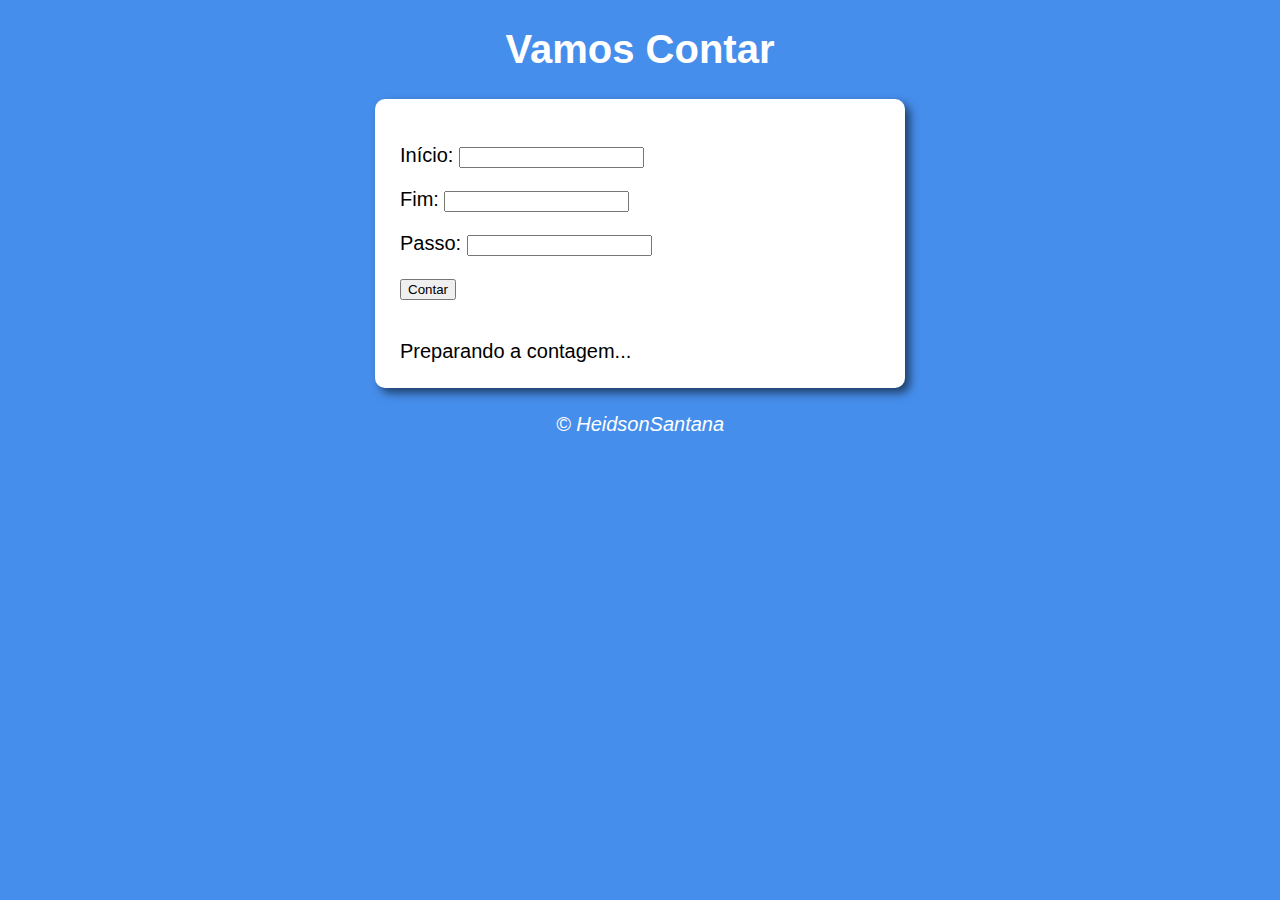
<file: desafio-contar/index.html>
<!DOCTYPE html>
<html lang="pt-br">
<head>
    <meta charset="UTF-8">
    <meta http-equiv="X-UA-Compatible" content="IE=edge">
    <meta name="viewport" content="width=device-width, initial-scale=1.0">
    <title>Site Desafio Contar</title>
    <link rel="stylesheet" href="estilo/style.css">

</head>
<body>
    <header>
        <h1>Vamos Contar</h1>
    </header>
    <main>
        <section>
            <div id="dados">
                <p>Início:
                    <input type="number" name="txt" id="txt1">
                </p>
                <p>Fim:
                    <input type="number" name="txt" id="txt2">
                </p>
                <p>Passo:
                    <input type="number" name="txt" id="txt3">
                </p>
                <p>
                    <input type="button" value="Contar" onclick ="contar()">
                </p>
            </div>
            <div id="res">
                Preparando a contagem...
            </div>
        </section>
    </main>
    <footer>
        <p><a href="https://github.com/HeidsonSantana/" target="_blank">&copy; HeidsonSantana</a></p>
    </footer>
    <script src="javascript/script.js"></script>
</body>
</html>
</file>
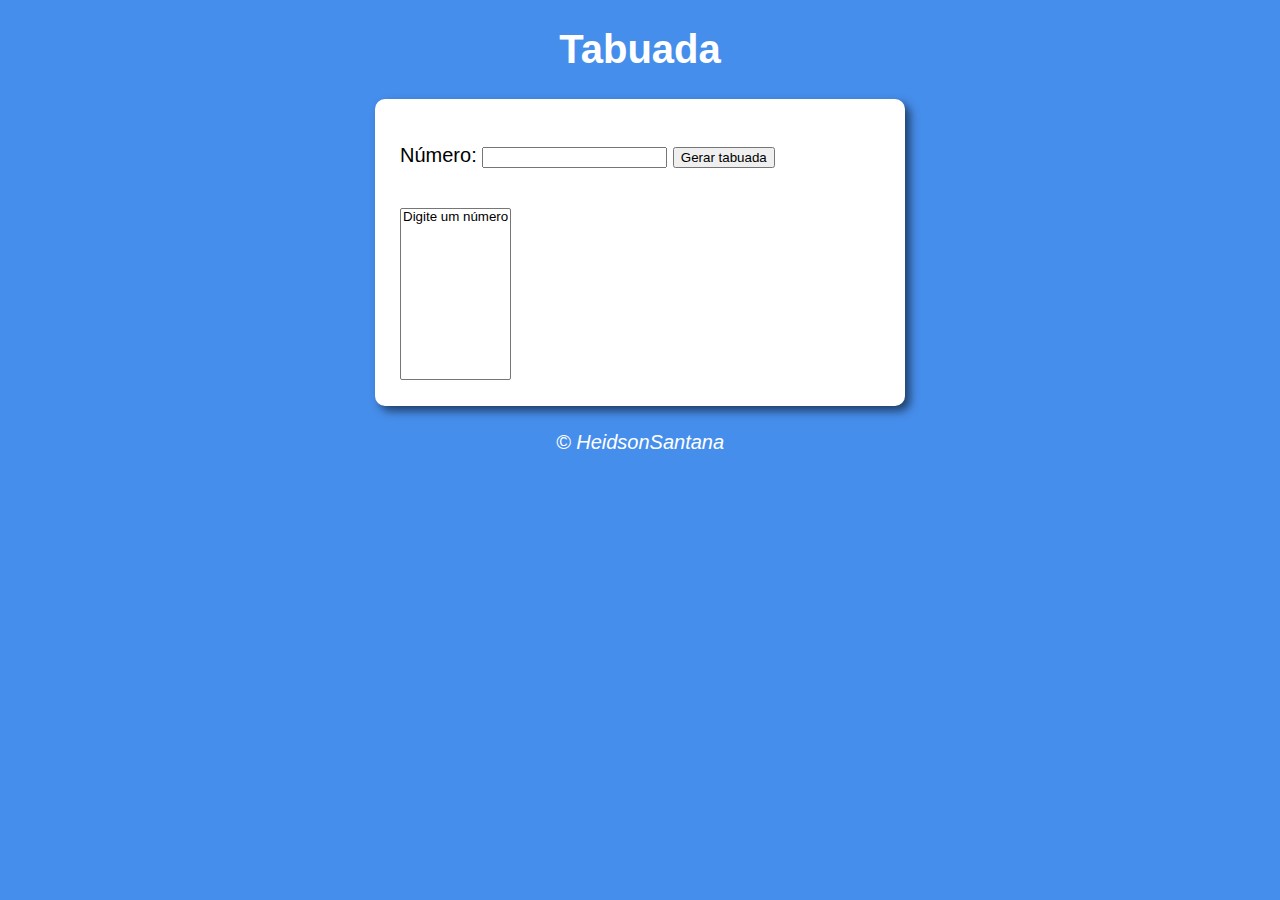
<file: desafio-tabuada/index.html>
<!DOCTYPE html>
<html lang="pt-br">
<head>
    <meta charset="UTF-8">
    <meta http-equiv="X-UA-Compatible" content="IE=edge">
    <meta name="viewport" content="width=device-width, initial-scale=1.0">
    <title>Site Desafio Contar</title>
    <link rel="stylesheet" href="estilo/style.css">

</head>
<body>
    <header>
        <h1>Tabuada</h1>
    </header>
    <main>
        <section>
            <div id="dados">
                <p>Número:
                    <input type="number" name="num" id="txt1">
                    <input type="button" value="Gerar tabuada" onclick ="tabuada()">
                </p>
            </div>
            <div>
                <select name="tabuada" id="seltab" size="10">
                    <option value="nome">Digite um número</option>
                    <!--  Opção de option no HTML diretamente
                    <option value="number"></option>
                    <option value="number"></option>
                    <option value="number"></option>
                    <option value="number"></option>
                    <option value="number"></option>
                    <option value="number"></option>
                    <option value="number"></option>
                    <option value="number"></option>
                    <option value="number"></option>
                    <option value="number"></option> -->
                </select>
            </div>
        </section>
    </main>
    <footer>
        <p><a href="https://github.com/HeidsonSantana/" target="_blank">&copy; HeidsonSantana</a></p>
    </footer>
    <script src="javascript/script.js"></script>
</body>
</html>
</file>
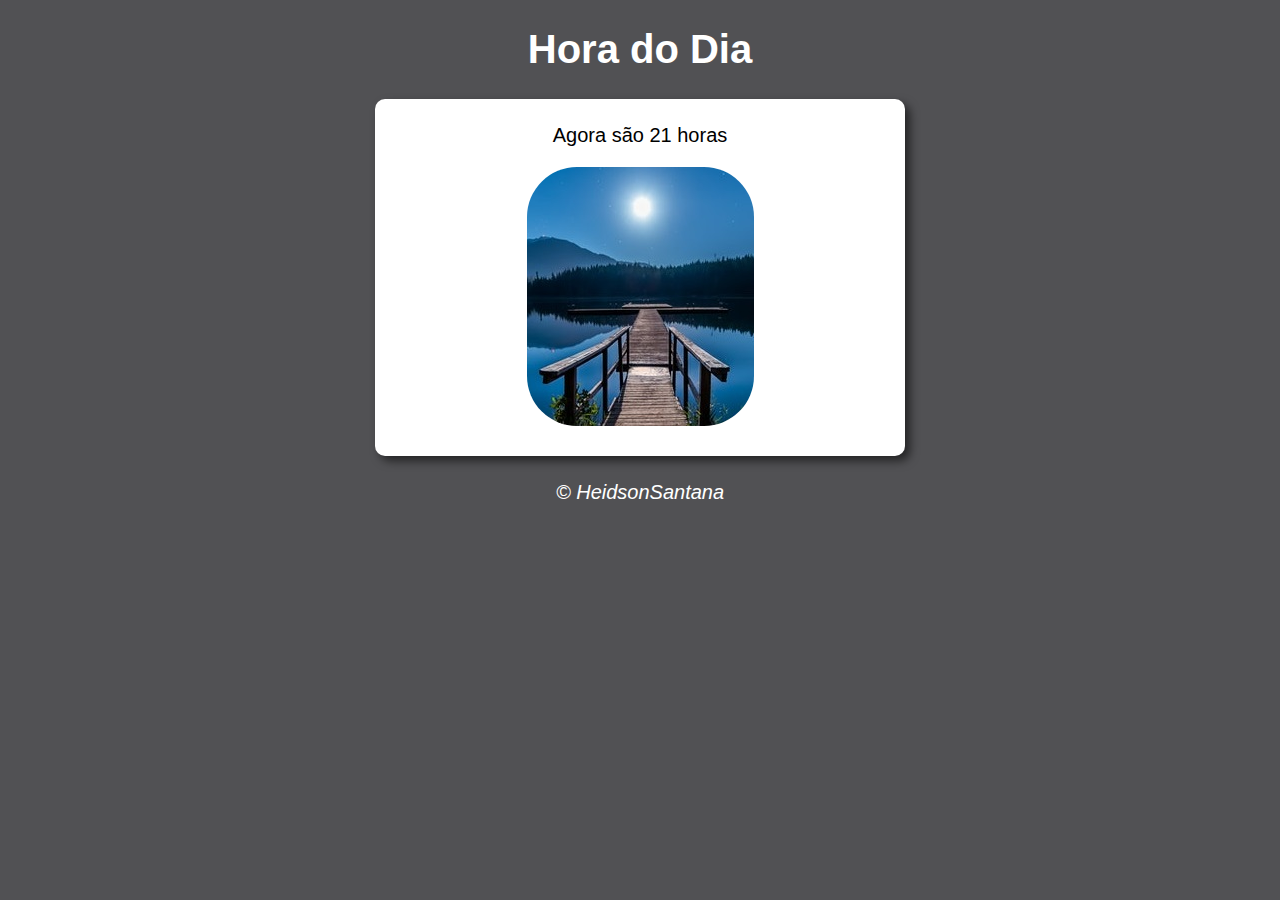
<file: site-hora-js/index.html>
<!DOCTYPE html>
<html lang="pt-br">
<head>
    <meta charset="UTF-8">
    <meta http-equiv="X-UA-Compatible" content="IE=edge">
    <meta name="viewport" content="width=device-width, initial-scale=1.0">
    <title>Site de teste JS</title>
    <link rel="stylesheet" href="estilo/style.css">

</head>
<body onload="carregar()">
    <header>
        <h1>Hora do Dia</h1>
    </header>
    <main>
        <section>
            <div id="msg">
                <p>Aqui aparece a msg</p>
            </div>
            <div id="foto">
                <img id="imagem" src="imagens/manha.jpg" alt="imagem da manhã">
            </div>
        </section>
    </main>
    <footer>
        <p><a href="https://github.com/HeidsonSantana/" target="_blank">&copy; HeidsonSantana</a></p>
    </footer>
    <script src="javascript/script.js"></script>
</body>
</html>
</file>
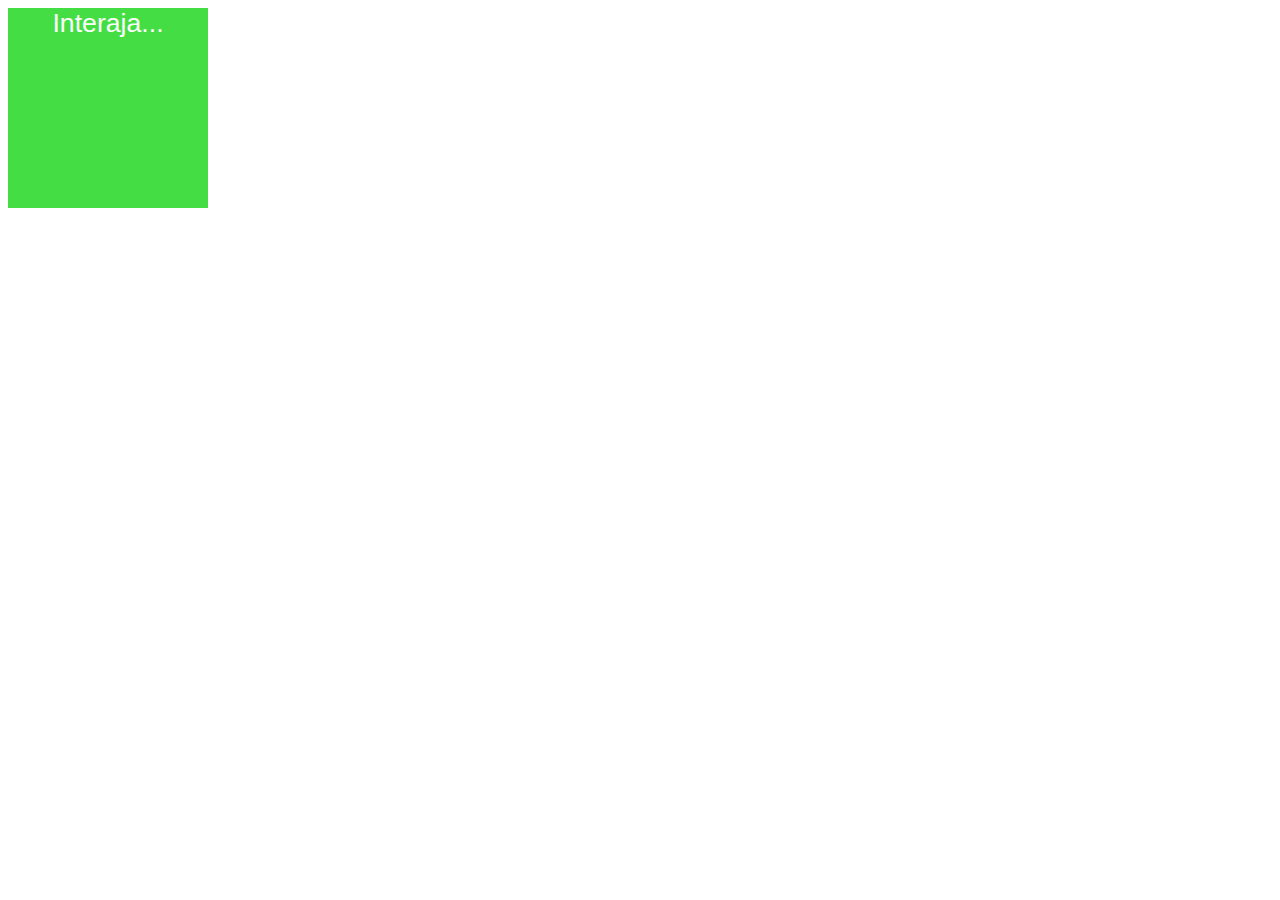
<file: exercicios/ex004.html>
<!DOCTYPE html>
<html lang="pt-br">
<head>
    <meta charset="UTF-8">
    <meta http-equiv="X-UA-Compatible" content="IE=edge">
    <meta name="viewport" content="width=device-width, initial-scale=1.0">
    <title>Integarindo com JS</title>
    <style>
        div#area {
            background-color: rgba(4, 209, 4, 0.747);
            color: white;
            width: 200px;
            height: 200px;
            line-height: 200px;
            font: normal 20pt Arial;
            text-align: center;            
        }
    </style>
</head>
<body>
    <div id="area" > <!--onclick="clicar()" onmouseenter="entrar()" onmouseout="sair()" -->
        Interaja...
    </div>

    <script>
        var a = window.document.getElementById('area')
        a.addEventListener('click', clicar)           //add eventos as funções
        a.addEventListener('mouseenter', entrar)
        a.addEventListener('mouseout', sair)

        function clicar(){
            a.innerText = 'Clicou!'
            a.style.background = 'red' 
        }
        function entrar(){
            a.innerText = 'Entrou!'
        }
        function sair(){
            a.innerText = 'Saiu!'
            a.style.background = 'green'
        }
    </script>
</body>
</html>
</file>
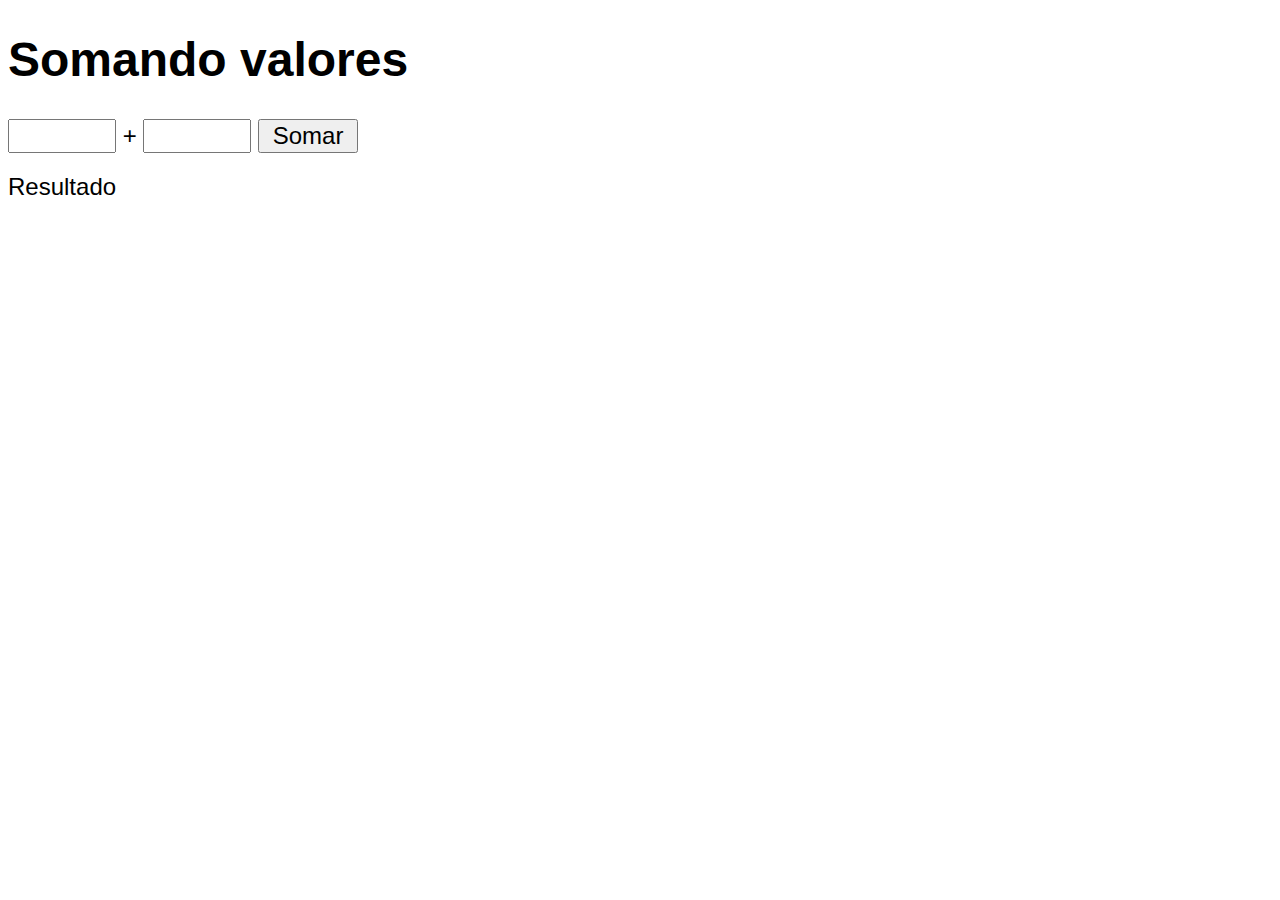
<file: exercicios/ex005.html>
<!DOCTYPE html>
<html lang="pt-br">
<head>
    <meta charset="UTF-8">
    <meta http-equiv="X-UA-Compatible" content="IE=edge">
    <meta name="viewport" content="width=device-width, initial-scale=1.0">
    <title>Somando valores</title>
    <style>
        body{
            font: normal 18pt Arial;
        }
        input{
            font: normal 18pt Arial;
            width: 100px;
        }
        div#res{
            margin-top: 20px;
        }
    </style>
  
</head>
<body>
        <h1>Somando valores</h1>
        <input type="number" name="txtn1" id="txtn1"> +
        <input type="number" name="txtn2" id="txtn2">
        <input type="button" value="Somar" onclick="somar()">
        <div id="res">Resultado</div>

        <script>
            function somar(){
                var tn1 = window.document.getElementById('txtn1')
                var tn2 = window.document.querySelector('input#txtn2')
                var res = window.document.getElementById('res')
                var n1 = Number(tn1.value)
                var n2 = Number(tn2.value)
                var s = n1 + n2
                res.innerHTML = `A soma entre ${n1} e ${n2} é igual a ${s}`
            }
        </script>
</body>
</html>
</file>
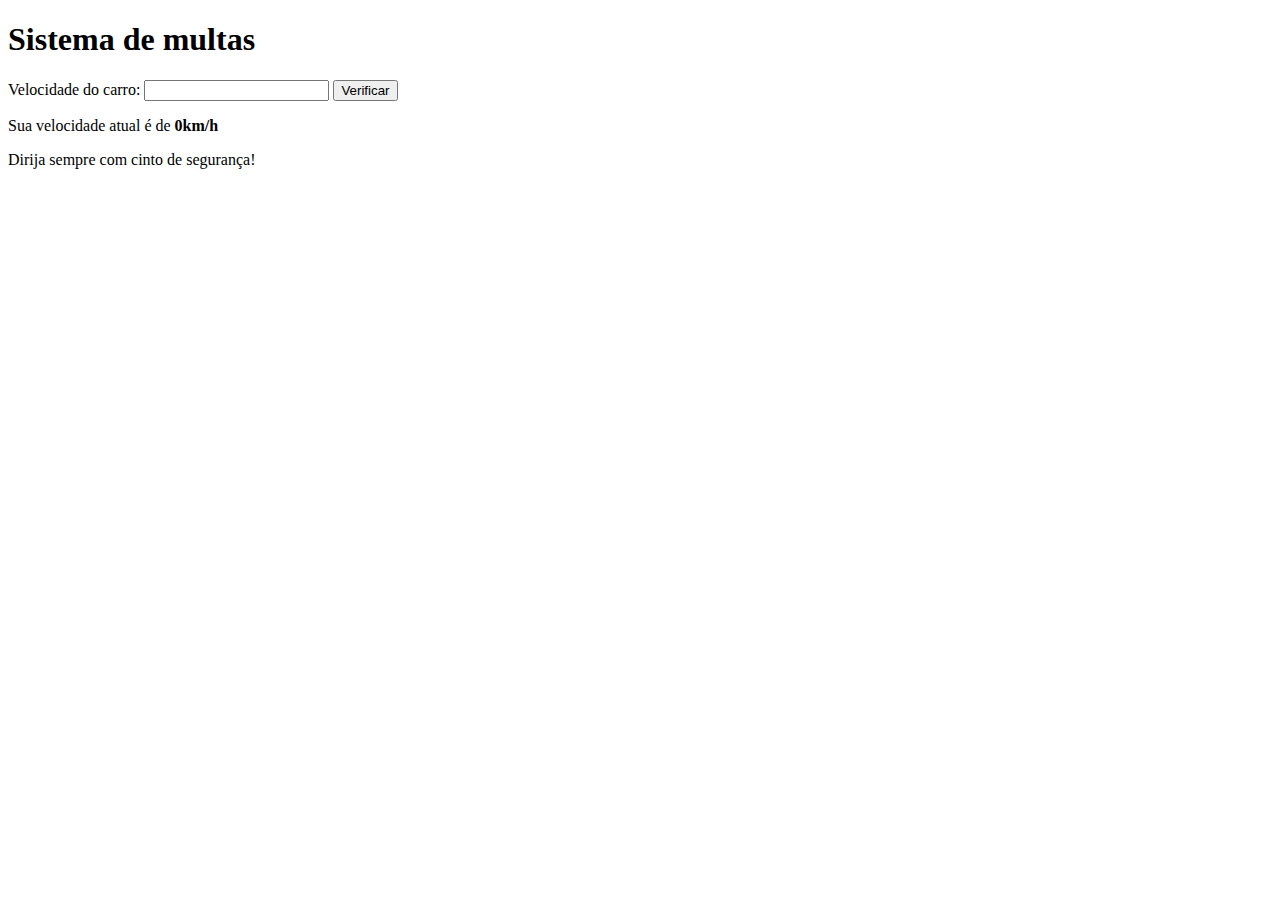
<file: exercicios/ex006.html>
<!DOCTYPE html>
<html lang="pt-br">
<head>
    <meta charset="UTF-8">
    <meta http-equiv="X-UA-Compatible" content="IE=edge">
    <meta name="viewport" content="width=device-width, initial-scale=1.0">
    <title>DETRAN</title>
</head>
<body>
    <h1>Sistema de multas</h1>
    Velocidade do carro: <input type="number" name="txtvel" id="txtvel"> <km>
    <input type="button" value="Verificar" onclick="calcular()">
    <div id="res">    </div>

    <script>
        var txtv = document.querySelector('input#txtvel')
        var vel = Number(txtv.value)
        var res = window.document.querySelector('div#res')
        res.innerHTML = `<p>Sua velocidade atual é de <strong>${vel}km/h</strong></p>`
        if (vel > 60) {
            res.innerHTML += `<p>Você está <strong>MULTADO!</strong></p>`
        }
        res.innerHTML += `<p>Dirija sempre com cinto de segurança!</p>`

    </script>
</body>
</html>
</file>
<file: desafio-contar/estilo/style.css>
@charset "UTF-8";

body{
    background-color: rgb(70, 142, 236);
    font: normal 15pt Arial;
}

header h1{
    color: white;
    text-align: center;
}



section{
    background-color: white;
    border-radius: 10px;
    margin: auto;
    padding: 15px;
    width: 500px;
    box-shadow: 5px 5px 10px rgba(0, 0, 0, 0.562);
}

div{
    text-align: left;
    padding: 10px;
}

div img{
    border-radius: 50px;
}
footer{
    text-align: center;
    font-style: italic;
    padding: 5px;
}

footer a{
    text-decoration: none;
    color: white;
}

footer a:hover{
    text-decoration: underline;
    color: red;
}
</file>
<file: desafio-tabuada/estilo/style.css>
@charset "UTF-8";

body{
    background-color: rgb(70, 142, 236);
    font: normal 15pt Arial;
}

header h1{
    color: white;
    text-align: center;
}



section{
    background-color: white;
    border-radius: 10px;
    margin: auto;
    padding: 15px;
    width: 500px;
    box-shadow: 5px 5px 10px rgba(0, 0, 0, 0.562);
}

div{
    text-align: left;
    padding: 10px;
}

div img{
    border-radius: 50px;
}
footer{
    text-align: center;
    font-style: italic;
    padding: 5px;
}

footer a{
    text-decoration: none;
    color: white;
}

footer a:hover{
    text-decoration: underline;
    color: red;
}
</file>
<file: site-hora-js/estilo/style.css>
@charset "UTF-8";

body{
    background-color: rgb(70, 142, 236);
    font: normal 15pt Arial;
}

header h1{
    color: white;
    text-align: center;
}



section{
    background-color: white;
    border-radius: 10px;
    margin: auto;
    padding: 15px;
    width: 500px;
    box-shadow: 5px 5px 10px rgba(0, 0, 0, 0.562);
}

div{
    text-align: center;
    padding: 10px;
}

div img{
    border-radius: 50px;
}
footer{
    text-align: center;
    font-style: italic;
    padding: 5px;
}

footer a{
    text-decoration: none;
    color: white;
}

footer a:hover{
    text-decoration: underline;
    color: red;
}
</file>
